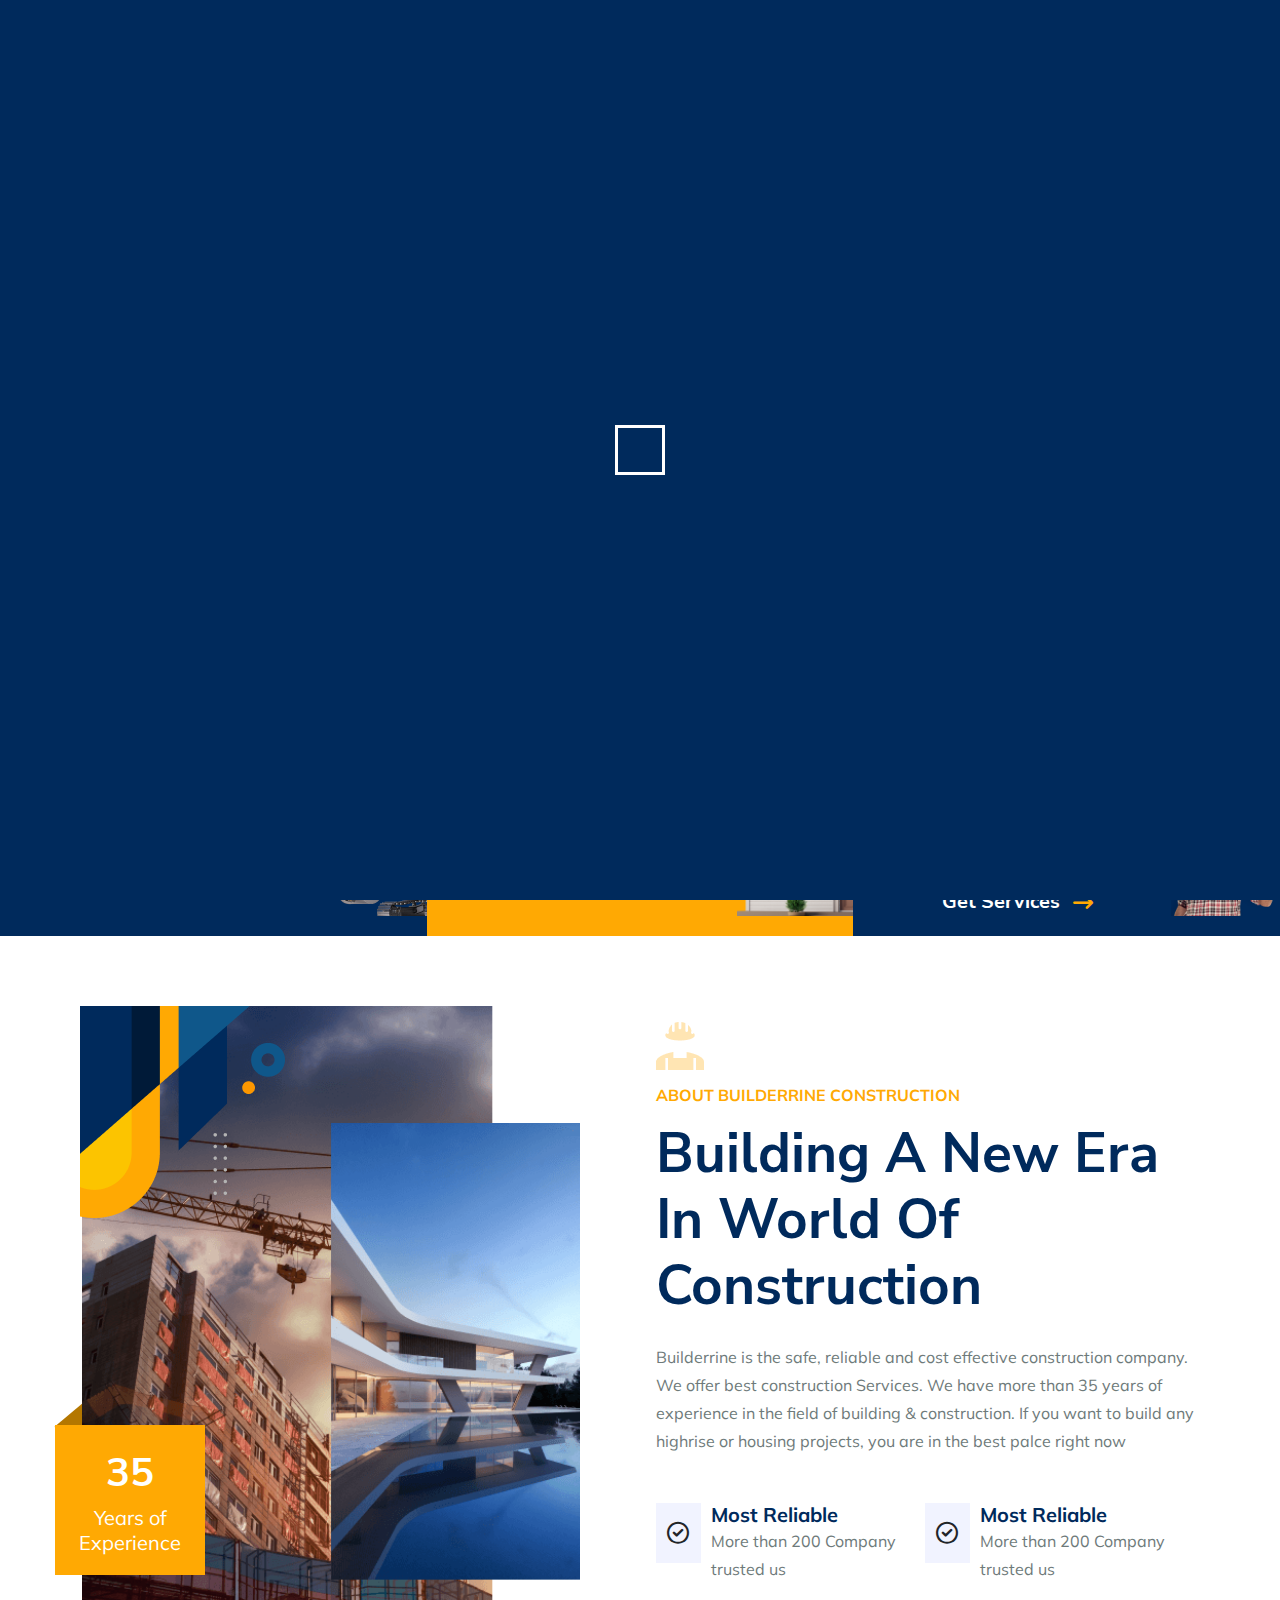
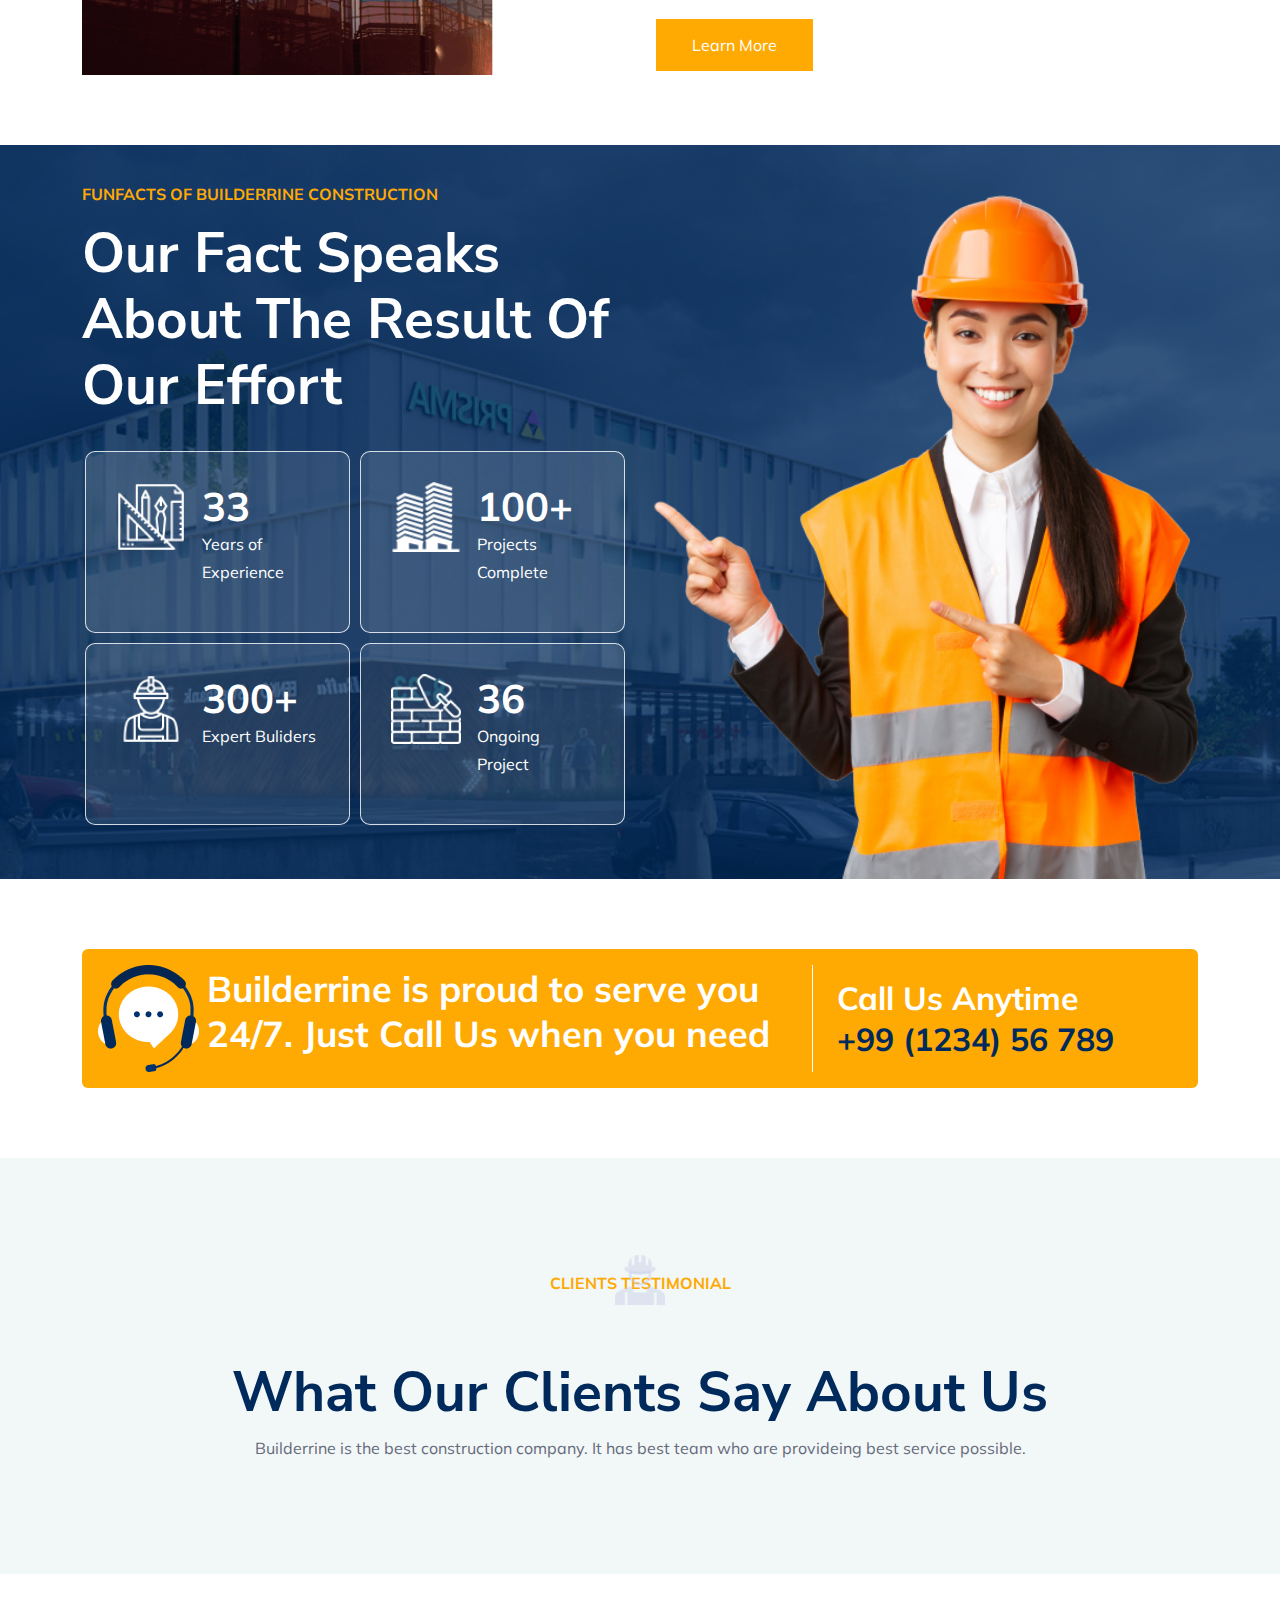
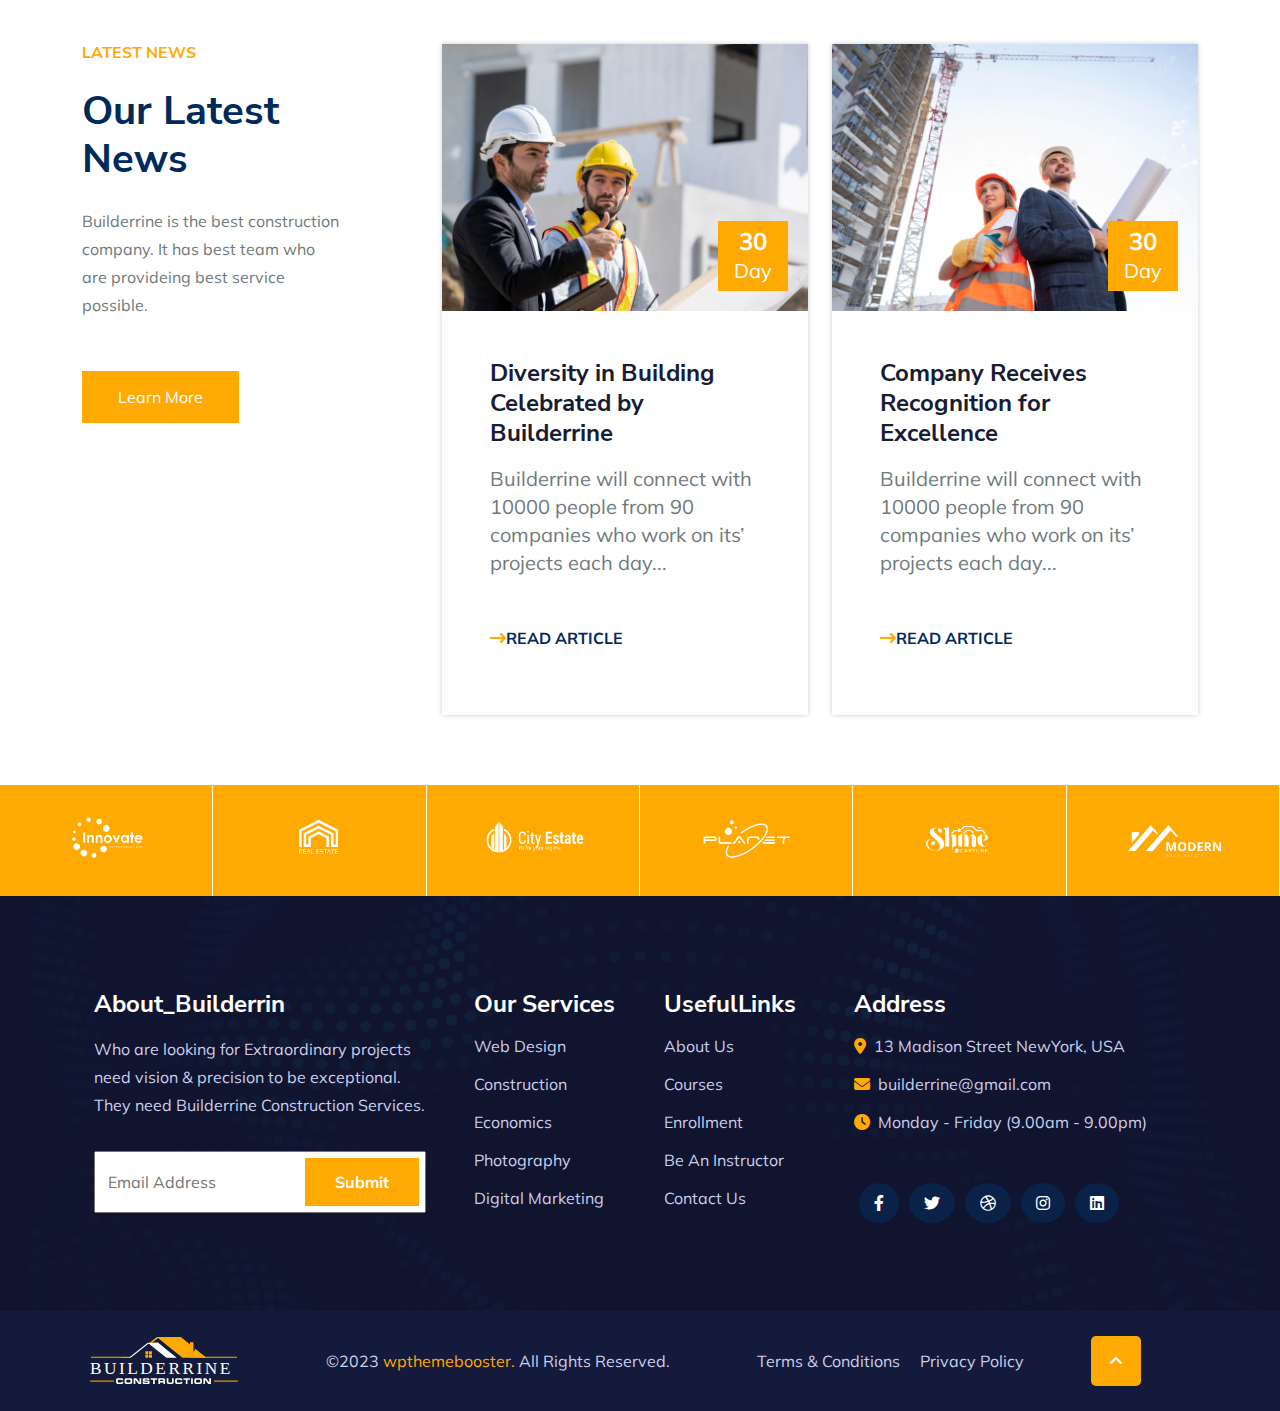
<file: index.html>
<!DOCTYPE html>
<html lang="en">

<head>
    <meta charset="UTF-8">
    <meta name="viewport" content="width=device-width, initial-scale=1.0">
    <title>Builderrin Construction Multipages HTML5 Template</title>

    <!-- favicon icon -->
    <link rel="icon" href="images/favicon.png">

    <!-- font awesome -->
    <link rel="stylesheet" href="css/all.min.css">

    <!-- bootstrap  -->
    <link rel="stylesheet" href="css/bootstrap.min.css">

    <!-- owl  carousel-->
    <link rel="stylesheet" href="css/owl.carousel.min.css">

    <!-- style sheet -->
    <link rel="stylesheet" href="css/style.css">
    <link rel="stylesheet" href="css/responsive.css">
</head>

<body>

    <header id="header">

        <!-- start top header -->
        <div class="border-bottom">
            <div class="container g-0">
                <div class="row">
                    <div class=" col-sm-3 col justify-content-center col d-flex align-items-center">
                        <h6 class="bg_yellow fw-bold f_s14 d-none d-lg-block">Follow Us</h6>
                        <ul class="social_icon d-flex ">
                            <li><a href="#"><i class="fa-brands fa-facebook-f"></i></a></li>
                            <li><a href="#"><i class="fa-brands fa-twitter"></i></a></li>
                            <li><a href="#"><i class="fa-brands fa-dribbble"></i></a></li>
                            <li><a href="#"><i class="fa-brands fa-instagram"></i></a></li>
                            <li><a href="#"><i class="fa-brands fa-linkedin"></i></a></li>
                        </ul>
                    </div>
                    <div
                        class=" col-sm-9 p-0 col-12 contect justify-content-sm-end text-sm-center d-flex  align-items-center ms-auto text-end">
                        <div class="f_s14 text_gray">
                            <i class="fa-regular fa-clock bg_yellow icon" data-bs-toggle="tooltip"
                                data-bs-placement="top" data-bs-title="Tooltip on top"></i>
                            <span class="hide_text">Monday - Friday </span>
                            <strong class="hide_text">(9.00am - 9.00pm)</strong>
                        </div>
                        <div class="f_s14 mx-3 text_gray">
                            <i class="fa-regular fa-envelope bg_yellow icon " data-bs-toggle="tooltip"
                                data-bs-placement="top" data-bs-title="Tooltip on top"></i>
                            <span class="hide_text">builderrine@gmail.com</span>
                        </div>
                        <div class="top_btn">
                            <a href="#" class="btn btn_top_theme">Request Free Quote</a>
                        </div>
                    </div>
                </div>
            </div>
        </div>
        <!-- end top header -->

        <!-- start nav -->
        <div class="container g-0">
            <div class="row">
                <nav class="p-3 ">
                    <div class="main_header d-sm-flex flex-wrap justify-content-between align-items-center">
                        <div class="main_logo px-3 col">
                            <a href="#" class="d-block" style="max-width: 200px;">
                                <img src="images/logo.svg" alt="" style="width: 100% !important;" />
                            </a>
                        </div>
                        <ul class="main_menu d-flex  align-items-center justify-content-center mx-auto p-0 col">
                            <li>
                                <a class="d-flex align-items-center active" href="index.html"><span>Home</span></a>
                            </li>
                            <li>
                                <a class="d-flex align-items-center" href="srevices_one.html"><span>Services</span><i
                                        class="fa-solid fa-angle-down"></i>
                                </a>
                                <ul class="sub_menu">
                                    <li><a href="srevices_two.html">Services Details</a></li>
                                </ul>
                            </li>
                            <li>
                                <a class="d-flex align-items-center" href="project_one.html"><span>Projects</span><i
                                        class="fa-solid fa-angle-down"></i></a>
                                <ul class="sub_menu">
                                    <li><a href="project_details.html">Projects Detail</a></li>
                                </ul>
                            </li>
                            <li>
                                <a class="d-flex align-items-center" href="#"><span>Pages</span><i
                                        class="fa-solid fa-angle-down"></i></a>
                                <ul class="sub_menu">
                                    <li><a href="about.html">About</a></li>
                                    <li><a href="team.html">Team</a></li>
                                    <li><a href="faq.html">FAQ</a></li>
                                    <li>
                                        <a href="#"
                                            class="d-flex justify-content-between align-items-center shop_active">Shop<i
                                                class="fa-solid fa-angle-right"></i></a>
                                        <ul class="peta_menu">
                                            <li><a href="shop_one.html">Shop One</a></li>
                                        </ul>
                                    </li>
                                </ul>
                            </li>
                            <li>
                                <a class="d-flex align-items-center" href="blog.html"><span>Blog</span><i
                                        class="fa-solid fa-angle-down"></i></a>
                                <ul class="sub_menu">
                                    <li><a href="blog_details.html">Blog Detail</a></li>
                                </ul>
                            </li>
                            <li><a href="contact.html">Contact</a></li>
                        </ul>
                        <div
                            class="d-flex align-items-center  justify-content-center justify-content-between justify-content-sm-end ms-auto col">
                            <i class="fa-solid fa-phone p_icon me-2   "></i>
                            <div class="pe-4  contect_us">
                                <h6 class="text_gray">Call Us Anytime</h6>
                                <strong class="">(+123)987.654.32</strong>
                            </div>
                            <div class="border-start d-flex flex-wrap ps-3 ">
                                <i class="fa-solid fa-search pe-3">
                                </i>
                                <i class="fa-solid fa-bars bar_icon" data-bs-toggle="offcanvas"
                                    data-bs-target="#side_menu">
                                </i>
                            </div>
                            <div class="offcanvas offcanvas-end" tabindex="-1" id="side_menu"
                                aria-labelledby="offcanvasLabel">
                                <div class="offcanvas-header">
                                    <a href="#" class="text-center py-3">
                                        <img src="images/sidbar_logo.svg" width="50%" alt="">
                                    </a>
                                    <i class="fa-solid fa-xmark cros" data-bs-dismiss="offcanvas"
                                        aria-label="Close"></i>
                                </div>
                                <div class="offcanvas-body px-2">
                                    <div class="flex-shrink-0 " style="width: 280px;">
                                        <ul class="list-unstyled ps-0 mo_main text-start">
                                            <li class="mb-1">
                                                <button
                                                    class="btn btn-toggle d-inline-flex align-items-center rounded border-0 collapsed"
                                                    data-bs-toggle="collapse" data-bs-target="#home-collapse"
                                                    aria-expanded="true">
                                                    <a href="index.html">Home</a>
                                                </button>
                                            </li>
                                            <li class="mb-1">
                                                <button
                                                    class="btn btn-toggle d-inline-flex align-items-center rounded border-0 collapsed"
                                                    data-bs-toggle="collapse" data-bs-target="#services-collapse"
                                                    aria-expanded="true">
                                                    <a href="srevices_one.html">Services</a>
                                                </button>
                                                <div class="collapse " id="services-collapse">
                                                    <ul
                                                        class="mo_sub btn-toggle-nav list-unstyled fw-normal pb-1 ms-4 ">
                                                        <li><a href="srevices_two.html"
                                                                class=" d-inline-flex text-decoration-none ">Services
                                                                Details</a>
                                                        </li>
                                                    </ul>
                                                </div>
                                            </li>
                                            <li class="mb-1">
                                                <button
                                                    class="btn btn-toggle d-inline-flex align-items-center rounded border-0 collapsed"
                                                    data-bs-toggle="collapse" data-bs-target="#projects-collapse"
                                                    aria-expanded="true">
                                                    <a href="project_one.html">Projects</a>
                                                </button>
                                                <div class="collapse " id="projects-collapse">
                                                    <ul class="mo_sub btn-toggle-nav list-unstyled fw-normal pb-1 ms-4">
                                                        <li><a href="project_details.html"
                                                                class=" d-inline-flex text-decoration-none ">Projects
                                                                Detail</a>
                                                        </li>
                                                    </ul>
                                                </div>
                                            </li>
                                            <li class="mb-1">
                                                <button
                                                    class="btn btn-toggle d-inline-flex align-items-center rounded border-0 collapsed"
                                                    data-bs-toggle="collapse" data-bs-target="#pages-collapse"
                                                    aria-expanded="true">
                                                    <a href="#">Pages</a>
                                                </button>
                                                <div class="collapse " id="pages-collapse">
                                                    <ul class="mo_sub btn-toggle-nav list-unstyled fw-normal pb-1 ms-4">
                                                        <li><a href="about.html"
                                                                class=" d-inline-flex text-decoration-none ">About </a>
                                                        </li>
                                                        <li><a href="team.html"
                                                                class=" d-inline-flex text-decoration-none ">Team </a>
                                                        </li>
                                                        <li><a href="faq.html"
                                                                class=" d-inline-flex text-decoration-none ">FAQ </a>
                                                        </li>
                                                        <li>
                                                            <button
                                                                class="btn btn-toggle d-inline-flex align-items-center rounded border-0 collapsed p-0"
                                                                data-bs-toggle="collapse" data-bs-target="#shop"
                                                                aria-expanded="true">
                                                                <a href="#">Pages</a>
                                                            </button>
                                                            <div class="collapse" id="shop">
                                                                <ul class="mo_peta  btn-toggle-nav list-unstyled ms-4">
                                                                    <li><a href="shop_one.html">Shop One</a></li>
                                                                </ul>
                                                            </div>
                                                        </li>
                                                    </ul>
                                                </div>
                                            </li>
                                            <li class="mb-1">
                                                <button
                                                    class="btn btn-toggle d-inline-flex align-items-center rounded border-0 collapsed"
                                                    data-bs-toggle="collapse" data-bs-target="#blog-collapse"
                                                    aria-expanded="true">
                                                    <a href="#">Blog</a>
                                                </button>
                                                <div class="collapse " id="blog-collapse">
                                                    <ul class="mo_sub btn-toggle-nav list-unstyled fw-normal pb-1 ms-4">
                                                        <li><a href="#"
                                                                class=" d-inline-flex text-decoration-none ">Blog
                                                                Detail</a>
                                                        </li>
                                                    </ul>
                                                </div>
                                            </li>
                                            <li class="mb-1">
                                                <button
                                                    class="btn btn-toggle d-inline-flex align-items-center rounded border-0 collapsed"
                                                    data-bs-toggle="collapse" data-bs-target="#blog-collapse"
                                                    aria-expanded="true">
                                                    <a href="#">Contact</a>
                                                </button>
                                            </li>
                                        </ul>
                                    </div>
                                </div>
                            </div>
                        </div>
                    </div>
                </nav>
            </div>
        </div>
        <!-- end nav-->

    </header>

    <main>

        <!-- start banner -->

        <section id="banner">
            <div class="bannertheme">
                <div class="container">
                    <div class="row">
                        <div class="p-5 d-flex  align-items-center col-xl-7 col-lg-8">
                            <div>
                                <p class="text-white fw-bold">CALL US ANYTIME
                                    <span class="fw-bold bg_yellow ps-3">+99 (1234) 56 789</span>
                                </p>
                                <h2 class="h1 fw-bold  text-white b_heading">Where You Find Best Builders</h2>
                                <div class="pt-3 d-inline-block">
                                    <a href="#" class="btn_theme">Learn More</a>
                                </div>
                            </div>
                        </div>
                        <div class="d-flex col-lg-4 col-md-6">
                            <img src="images/banner_img.png" alt="" class="coman_size">
                        </div>
                    </div>
                </div>
            </div>
            </div>
        </section>

        <!-- end banner -->

        <!-- start services -->

        <section>
            <div class="">
                <div class="container-fluid" id="hanging-icons">
                    <div class="row  g-4 row-cols-1 row-cols-lg-3 ">
                        <div class="col d-flex align-items-start m-0 p-0  bgservices_1 ">
                            <div class="me-3 mt-4 ps-5 s_logo">
                                <img src="images/services_icon1.png" alt="">
                            </div>
                            <div class="">
                                <h6 class="bg_yellow text_nunito mt-4">SERVICE ONE</h6>
                                <h2 class="fs-3 my-3 text_nunito">Industrial & Highrise Construction</h2>
                                <a href="#" class="text_nunito text-white fs-5 fw-bold">
                                    Get Services
                                    <i class="fa-solid fa-arrow-right-long  align-middle bg_yellow ms-2 "></i>
                                </a>
                            </div>
                            <div class="s_img mt-auto">
                                <img src="images/services_img1.png" alt="" class="coman_size">
                            </div>
                        </div>
                        <div class="col d-flex align-items-start m-0 p-0 bgservices_2 ">
                            <div class="me-3 mt-4  ps-5 s_logo">
                                <img src="images/services_icon2.png" alt="" class="coman_size">
                            </div>
                            <div class="">
                                <h6 class=" text_nunito mt-4">SERVICE TWO</h6>
                                <h2 class="fs-3 my-3  text_nunito">Real Estate & Housing Construction</h2>
                                <a href="#" class="text_nunito text-white fs-5 fw-bold">
                                    Get Services
                                    <i class="fa-solid fa-arrow-right-long  align-middle  ms-2 "></i>
                                </a>
                            </div>
                            <div class="s_img mt-auto">
                                <img src="images/services_img2.png" class="" alt="" height="100%" width="100%">
                            </div>
                        </div>
                        <div class="col d-flex align-items-start m-0 p-0 bgservices_1 ">
                            <div class="me-3 mt-4  ps-5 s_logo">
                                <img src="images/services_icon3.png" alt="">
                            </div>
                            <div class="">
                                <h6 class="bg_yellow text_nunito mt-4">SERVICE THREE</h6>
                                <h2 class="fs-3 my-3 text_nunito">
                                    Commertial Design & Building Construction
                                </h2>
                                <a href="#" class="text_nunito text-white fs-5 fw-bold">
                                    Get Services
                                    <i class="fa-solid fa-arrow-right-long  align-middle bg_yellow ms-2 "></i>
                                </a>
                            </div>
                            <div class="s_img mt-auto">
                                <img src="images/services_img3.png" alt="" class="coman_size">
                            </div>
                        </div>

                    </div>
                </div>
            </div>
        </section>

        <!-- end services -->

        <!-- start about -->

        <section class="spacer">
            <div class="container ">
                <div class="main_about d-flex align-items-center">
                    <div class="row">
                        <div class="left_about position-relative col-lg-7 ">
                            <img src="images/about_img.png" alt="" width="100px" class="">
                            <div class="upper_img">
                                <img src="images/about_p.png" alt="">
                            </div>
                            <div class="about_squre p-3 text-white text-center">
                                <h2 class="text_nunito fw-bold fs-1 mt-2">35</h2>
                                <p class="text_mulish fs-5 lh-sm mt-2">Years of Experience</p>
                            </div>
                        </div>
                        <div class="right_about col-lg-6 col-12 p-3 ">
                            <div class="about_img_icon " style="width: 50px;">
                                <img src="images/about_icon.png" alt="">
                            </div>
                            <h3 class=" bg_yellow fw-bold my-3 fs-6 ">ABOUT BUILDERRINE CONSTRUCTION</h3>
                            <p class="bg_blue fw-bold h1 about_heading">Building A New Era In World Of Construction</p>
                            <p class="text_gray my-4">Builderrine is the safe, reliable and cost effective construction
                                company. We
                                offer
                                best construction
                                Services. We have more than 35 years of experience in the field of building &
                                construction. If you want
                                to build any highrise or housing projects, you are in the best palce right now</p>
                            <div class="d-xl-flex main_about_info my-5">
                                <div class="about_info d-flex ">
                                    <i class="fa-regular fa-circle-check"></i>
                                    <div>
                                        <h3 class="bg_blue fs-5 fw-bold">Most Reliable</h3>
                                        <span class="text_gray">More than 200 Company trusted us</span>
                                    </div>
                                </div>
                                <div class="about_info d-flex ">
                                    <i class="fa-regular fa-circle-check"></i>
                                    <div>
                                        <h3 class="bg_blue fs-5 fw-bold">Most Reliable</h3>
                                        <span class="text_gray">More than 200 Company trusted us</span>
                                    </div>
                                </div>
                            </div>
                            <a href="#" class="btn_theme">Learn More</a>
                        </div>
                    </div>
                </div>
            </div>
        </section>

        <!-- end about -->

        <!-- start facts -->

        <section>
            <div class="bgfacts">
                <div class="container">
                    <div class="row ">
                        <div class="z-1 py-4 col-lg-6">
                            <h3 class="bg_yellow fw-bold my-3 fs-6 ">FUNFACTS OF BUILDERRINE CONSTRUCTION</h3>
                            <p class="text-white fw-bold h1 about_heading ">Our Fact Speaks About The Result Of Our
                                Effort</p>
                            <div class="row pt-4 main_facts justify-content-center flex-wrap">
                                <div class="text-white single_facts d-flex w-50  col-lg-5 col-12">
                                    <div class="fcts_img_icon">
                                        <img src="images/facts-3.png" alt="">
                                    </div>
                                    <div class="ms-3">
                                        <h4 class="fs-1 fw-bold">33</h4>
                                        <p>Years of Experience</p>
                                    </div>
                                </div>
                                <div class="text-white single_facts d-flex w-50  col-lg-5 col-12">
                                    <div class="fcts_img_icon">
                                        <img src="images/facts-4.png" alt="">
                                    </div>
                                    <div class="ms-3">
                                        <h4 class="fs-1 fw-bold">100+</h4>
                                        <p>Projects Complete</p>
                                    </div>
                                </div>
                                <div class="text-white single_facts d-flex w-50  col-lg-5 col-12">
                                    <div class="fcts_img_icon">
                                        <img src="images/facts-5.png" alt="">
                                    </div>
                                    <div class="ms-3">
                                        <h4 class="fs-1 fw-bold">300+</h4>
                                        <p>Expert Buliders</p>
                                    </div>
                                </div>
                                <div class="text-white single_facts d-flex w-50  col-lg-5 col-12">
                                    <div class="fcts_img_icon">
                                        <img src="images/facts-6.png" alt="">
                                    </div>
                                    <div class="ms-3">
                                        <h4 class="fs-1 fw-bold">36</h4>
                                        <p>Ongoing Project</p>
                                    </div>
                                </div>
                            </div>
                        </div>
                        <div class="d-flex align-items-end mt-5 z-1 fcts_img col-lg-6">
                            <img src="images/facts_1.png" alt="" class="coman_size">
                        </div>
                    </div>
                </div>
            </div>
        </section>

        <!-- end facts -->

        <!-- start banner -->

        <section class="spacer">
            <div class="container">
                <div class="main_banner background_yellow rounded">
                    <div class="row p-3 align-items-center justify-content-center ">
                        <div class="col-md-8 col-12 sub_img_banner">
                            <div class="banner_content_txt d-lg-flex align-items-center justify-content-between">
                                <p class="fw-bold text-white b_txt ms-2 order-lg-2">Builderrine is proud to serve you
                                    24/7. Just Call Us
                                    when you need</p>
                                <img src="images/headphone.png" alt="" class="order-lg-1">
                            </div>
                        </div>
                        <div class="col-md-4 col-12 sub_contect_banner">
                            <h3 class="text-white fs-2 fw-bold mb-2">Call Us Anytime </h3>
                            <span class="bg_blue fs-2 fw-bold">+99 (1234) 56 789</span>
                        </div>
                    </div>
                </div>
            </div>
            </div>
        </section>

        <!-- end banner -->

        <!-- start  testimonial-->

        <section class="space bgtest ">
            <div class="container">
                <div class="row">
                    <div class="testimonial_heading text-center">
                        <h3 class=" bg_yellow fw-bold my-3 fs-6 ">CLIENTS TESTIMONIAL</h3>
                        <img src="images/heading_icon.png" alt="" class="testi_h_img">
                        <p class="bg_blue fw-bold h1 about_heading text_nunito">What Our Clients Say About Us</p>
                        <p class="fs-6 test_p">Builderrine is the best construction company. It has best team who are
                            provideing
                            best service possible.</p>
                    </div>
                    <div class="py-5 col-12">
                        <div class="owl-carousel owl-theme">
                            <div class="item">
                                <div class="single_test_box  p-5">
                                    <div class="t_rating">
                                        <ul class="t_start_icon d-flex align-items-center mb-3">
                                            <li>
                                                <h6 class="fw-bold me-3">Rating:</h6>
                                            </li>
                                            <li><i class="fa-solid fa-star bg_yellow p-1"></i></li>
                                            <li><i class="fa-solid fa-star bg_yellow p-1"></i></li>
                                            <li><i class="fa-solid fa-star bg_yellow p-1"></i></li>
                                            <li><i class="fa-solid fa-star bg_yellow p-1"></i></li>
                                            <li><i class="fa-regular fa-star bg_yellow p-1"></i></li>
                                        </ul>
                                        <p class="text_gray rating_p">Builderrine Construction provides us nice serives.
                                            The have designed
                                            and build our NY Pent House project. They have exceeded our expectation and
                                            did such an amazing
                                            job. We are very happy with their work”</p>
                                    </div>
                                    <div class="t_bottom d-flex mt-4">
                                        <div class="test_img rounded">
                                            <img src="images/testmonial_1.png" alt="">
                                        </div>
                                        <div class="test_info ms-3">
                                            <h5 class="bg_blue fw-bold pb-1 rating_p">Johnathon Doe</h5>
                                            <h6 class="test_city">New York</h6>
                                        </div>
                                    </div>
                                </div>
                            </div>
                            <div class="item">
                                <div class="single_test_box  p-5">
                                    <div class="t_rating">
                                        <ul class="t_start_icon d-flex align-items-center mb-3">
                                            <li>
                                                <h6 class="fw-bold me-3">Rating:</h6>
                                            </li>
                                            <li><i class="fa-solid fa-star bg_yellow p-1"></i></li>
                                            <li><i class="fa-solid fa-star bg_yellow p-1"></i></li>
                                            <li><i class="fa-solid fa-star bg_yellow p-1"></i></li>
                                            <li><i class="fa-solid fa-star bg_yellow p-1"></i></li>
                                            <li><i class="fa-regular fa-star bg_yellow p-1"></i></li>
                                        </ul>
                                        <p class="text_gray rating_p">Builderrine Construction provides us nice serives.
                                            The have designed
                                            and build our NY Pent House project. They have exceeded our expectation and
                                            did such an amazing
                                            job. We are very happy with their work”</p>
                                    </div>
                                    <div class="t_bottom d-flex mt-4">
                                        <div class="test_img rounded">
                                            <img src="images/testmonial_2.png" alt="">
                                        </div>
                                        <div class="test_info ms-3">
                                            <h5 class="bg_blue fw-bold pb-1 rating_p">Johnathon Doe</h5>
                                            <h6 class="test_city">New York</h6>
                                        </div>
                                    </div>
                                </div>
                            </div>
                            <div class="item">
                                <div class="single_test_box  p-5">
                                    <div class="t_rating">
                                        <ul class="t_start_icon d-flex align-items-center mb-3">
                                            <li>
                                                <h6 class="fw-bold me-3">Rating:</h6>
                                            </li>
                                            <li><i class="fa-solid fa-star bg_yellow p-1"></i></li>
                                            <li><i class="fa-solid fa-star bg_yellow p-1"></i></li>
                                            <li><i class="fa-solid fa-star bg_yellow p-1"></i></li>
                                            <li><i class="fa-solid fa-star bg_yellow p-1"></i></li>
                                            <li><i class="fa-regular fa-star bg_yellow p-1"></i></li>
                                        </ul>
                                        <p class="text_gray rating_p">Builderrine Construction provides us nice serives.
                                            The have designed
                                            and build our NY Pent House project. They have exceeded our expectation and
                                            did such an amazing
                                            job. We are very happy with their work”</p>
                                    </div>
                                    <div class="t_bottom d-flex mt-4">
                                        <div class="test_img rounded">
                                            <img src="images/testmonial_3.png" alt="">
                                        </div>
                                        <div class="test_info ms-3">
                                            <h5 class="bg_blue fw-bold pb-1 rating_p">Johnathon Doe</h5>
                                            <h6 class="test_city">New York</h6>
                                        </div>
                                    </div>
                                </div>
                            </div>
                            <div class="item">
                                <div class="single_test_box  p-5">
                                    <div class="t_rating">
                                        <ul class="t_start_icon d-flex align-items-center mb-3">
                                            <li>
                                                <h6 class="fw-bold me-3">Rating:</h6>
                                            </li>
                                            <li><i class="fa-solid fa-star bg_yellow p-1"></i></li>
                                            <li><i class="fa-solid fa-star bg_yellow p-1"></i></li>
                                            <li><i class="fa-solid fa-star bg_yellow p-1"></i></li>
                                            <li><i class="fa-solid fa-star bg_yellow p-1"></i></li>
                                            <li><i class="fa-regular fa-star bg_yellow p-1"></i></li>
                                        </ul>
                                        <p class="text_gray rating_p">Builderrine Construction provides us nice serives.
                                            The have designed
                                            and build our NY Pent House project. They have exceeded our expectation and
                                            did such an amazing
                                            job. We are very happy with their work”</p>
                                    </div>
                                    <div class="t_bottom d-flex mt-4">
                                        <div class="test_img rounded">
                                            <img src="images/testmonial_1.png" alt="">
                                        </div>
                                        <div class="test_info ms-3">
                                            <h5 class="bg_blue fw-bold pb-1 rating_p">Johnathon Doe</h5>
                                            <h6 class="test_city">New York</h6>
                                        </div>
                                    </div>
                                </div>
                            </div>
                            <div class="item">
                                <div class="single_test_box  p-5">
                                    <div class="t_rating">
                                        <ul class="t_start_icon d-flex align-items-center mb-3">
                                            <li>
                                                <h6 class="fw-bold me-3">Rating:</h6>
                                            </li>
                                            <li><i class="fa-solid fa-star bg_yellow p-1"></i></li>
                                            <li><i class="fa-solid fa-star bg_yellow p-1"></i></li>
                                            <li><i class="fa-solid fa-star bg_yellow p-1"></i></li>
                                            <li><i class="fa-solid fa-star bg_yellow p-1"></i></li>
                                            <li><i class="fa-regular fa-star bg_yellow p-1"></i></li>
                                        </ul>
                                        <p class="text_gray rating_p">Builderrine Construction provides us nice serives.
                                            The have designed
                                            and build our NY Pent House project. They have exceeded our expectation and
                                            did such an amazing
                                            job. We are very happy with their work”</p>
                                    </div>
                                    <div class="t_bottom d-flex mt-4">
                                        <div class="test_img rounded">
                                            <img src="images/testmonial_1.png" alt="">
                                        </div>
                                        <div class="test_info ms-3">
                                            <h5 class="bg_blue fw-bold pb-1 rating_p">Johnathon Doe</h5>
                                            <h6 class="test_city">New York</h6>
                                        </div>
                                    </div>
                                </div>
                            </div>
                            <div class="item">
                                <div class="single_test_box  p-5">
                                    <div class="t_rating">
                                        <ul class="t_start_icon d-flex align-items-center mb-3">
                                            <li>
                                                <h6 class="fw-bold me-3">Rating:</h6>
                                            </li>
                                            <li><i class="fa-solid fa-star bg_yellow p-1"></i></li>
                                            <li><i class="fa-solid fa-star bg_yellow p-1"></i></li>
                                            <li><i class="fa-solid fa-star bg_yellow p-1"></i></li>
                                            <li><i class="fa-solid fa-star bg_yellow p-1"></i></li>
                                            <li><i class="fa-regular fa-star bg_yellow p-1"></i></li>
                                        </ul>
                                        <p class="text_gray rating_p">Builderrine Construction provides us nice serives.
                                            The have designed
                                            and build our NY Pent House project. They have exceeded our expectation and
                                            did such an amazing
                                            job. We are very happy with their work”</p>
                                    </div>
                                    <div class="t_bottom d-flex mt-4">
                                        <div class="test_img rounded">
                                            <img src="images/testmonial_1.png" alt="">
                                        </div>
                                        <div class="test_info ms-3">
                                            <h5 class="bg_blue fw-bold pb-1 rating_p">Johnathon Doe</h5>
                                            <h6 class="test_city">New York</h6>
                                        </div>
                                    </div>
                                </div>
                            </div>
                        </div>
                    </div>
                </div>
            </div>
        </section>

        <!-- end  testimonial-->

        <!-- start news -->

        <section class="spacer">
            <div class="container">
                <div class="row main_news">
                    <div class="col-lg-3 col-md-12 left_news_content text-xl-start  text-md-center">
                        <div class="news_txt">
                            <h4 class="text_nunito bg_yellow fs-6 fw-bold text_uppercase">Latest News</h4>
                            <h2 class="text_nunito bg_blue   fs-1 fw-bold py-4">Our Latest News</h2>
                            <p class="text_gray pb-5">Builderrine is the best construction company. It has best team who
                                are
                                provideing best service possible.</p>
                            <a href="#" class="btn_theme">Learn More</a>
                        </div>
                    </div>
                    <div class=" col-lg-9 col-md-12 p-lg-0 pt-sm-5 right_news_content ">
                        <div class="row justify-content-md-end">
                            <div class="inner_news_txt p-0 me-4 col-md-5 col-12">
                                <div class="left_img_news object-fit-cover overflow-hiddan position-relative">
                                    <a href="#" class="news_img ">
                                        <img src="images/news_img1.png" class="w-100" alt="">
                                    </a>
                                    <div class="upper_box_news text-center d-block py-2">
                                        <a href="#" class="text-white fw-bold fs-4">30 <br> <span
                                                class="fs-5 fw-normal">Day</span></a>
                                    </div>
                                </div>
                                <div class="inner_news_text p-5">
                                    <a href="#" class="news_inner_heading text_nunito fw-bold fs-4">Diversity in
                                        Building Celebrated by
                                        Builderrine</a>
                                    <p class="text_gray fs-5 py-3">Builderrine will connect with 10000 people from 90
                                        companies who work
                                        on its’ projects each day...
                                    </p>
                                    <a href="#" class="bg_blue text_uppercase d-inline-block  fs-6 fw-bold news_read"><i
                                            class="fa-solid fa-arrow-right-long bg_yellow fs-6 n_right_arrow"></i>Read
                                        Article</a>
                                </div>
                            </div>
                            <div class="inner_news_txt p-0 me-4 col-md-5 col-12">
                                <div class="left_img_news object-fit-cover overflow-hiddan position-relative">
                                    <a href="#" class="news_img ">
                                        <img src="images/news_img2.png" class="w-100" alt="">
                                    </a>
                                    <div class="upper_box_news text-center d-block py-2">
                                        <a href="#" class="text-white fw-bold fs-4">30 <br> <span
                                                class="fs-5 fw-normal">Day</span></a>
                                    </div>
                                </div>
                                <div class="inner_news_text p-5">
                                    <a href="#" class="news_inner_heading text_nunito fw-bold fs-4">Company Receives
                                        Recognition for
                                        Excellence</a>
                                    <p class="text_gray fs-5 py-3">Builderrine will connect with 10000 people from 90
                                        companies who work
                                        on its’ projects each day...
                                    </p>
                                    <a href="#" class="bg_blue text_uppercase d-inline-block  fs-6 fw-bold news_read"><i
                                            class="fa-solid fa-arrow-right-long bg_yellow fs-6 n_right_arrow"></i>Read
                                        Article</a>
                                </div>
                            </div>

                        </div>
                    </div>
                </div>
            </div>
        </section>

        <!-- end news -->

        <!-- start patner -->

        <section>
            <div class="container-fluid">
                <div class="row">
                    <div class="p_img col-md-2 col-sm-6 col-12">
                        <img src="images/p6 (2).png" alt="">
                    </div>
                    <div class="p_img col-md-2 col-sm-6 col-12">
                        <img src="images/p6 (3).png" alt="">
                    </div>
                    <div class="p_img col-md-2 col-sm-6 col-12">
                        <img src="images/p6 (4).png" alt="">
                    </div>
                    <div class="p_img col-md-2 col-sm-6 col-12">
                        <img src="images/p6 (5).png" alt="">
                    </div>
                    <div class="p_img col-md-2 col-sm-6 col-12">
                        <img src="images/p6 (6).png" alt="">
                    </div>
                    <div class="p_img col-md-2 col-sm-6 col-12">
                        <img src="images/p6 (1).png" alt="">
                    </div>
                </div>
        </section>

        <!-- end patner -->



    </main>

    <!-- start footer -->
    <footer>
        <section class="footer_bg spacer">
            <div class="container">
                <div class="row justify-content-between">
                    <div class="About_Builderrin text-white p-4 col-md-4 col-sm-6 col-12 ">
                        <h4 class="fw-bold text_nunito">About_Builderrin</h4>
                        <p class="fotter_txt_color py-3">Who are looking for Extraordinary projects need vision &
                            precision to be
                            exceptional. They need Builderrine Construction Services.</p>
                        <div class="email_form">
                            <form action="post">
                                <div class="inner_email_box">
                                    <input type="email" class="email_box" placeholder="Email Address">
                                </div>
                                <button type="submit"
                                    class="f_submit_btn background_yellow border-0 text-white fs-6 fw-bold ">Submit</button>
                            </form>
                        </div>
                    </div>
                    <div class="Our_Services p-4 col-md-2 col-sm-6 col-12 ">
                        <h4 class="fw-bold text_nunito text-white mb-2">Our Services</h4>
                        <ul class="f_servives">
                            <li><a href="#" class="">Web Design</a></li>
                            <li><a href="#" class="">Construction</a></li>
                            <li><a href="#" class="">Economics</a></li>
                            <li><a href="#" class="">Photography</a></li>
                            <li><a href="#" class="">Digital Marketing</a></li>
                        </ul>
                    </div>
                    <div class="UsefulLinks p-4 col-md-2 col-sm-6 col-12 ">
                        <h4 class="fw-bold text_nunito text-white mb-2">UsefulLinks</h4>
                        <ul class="f_servives">
                            <li><a href="#" class="">About Us</a></li>
                            <li><a href="#" class="">Courses</a></li>
                            <li><a href="#" class="">Enrollment</a></li>
                            <li><a href="#" class="">Be an instructor</a></li>
                            <li><a href="#" class="">Contact Us</a></li>
                        </ul>
                    </div>
                    <div class="Address p-4 col-md-4 col-sm-6 col-12 ">
                        <h4 class="fw-bold text_nunito text-white mb-2">Address</h4>
                        <ul class="f_address">
                            <li>
                                <i class="fa-solid fa-location-dot bg_yellow pe-1"></i>
                                <span class="fotter_txt_color">13 Madison Street NewYork, USA</span>
                            </li>
                            <li>
                                <i class="fa-solid fa-envelope bg_yellow pe-1"></i>
                                <span class="fotter_txt_color">builderrine@gmail.com</span>
                            </li>
                            <li>
                                <i class="fa-solid fa-clock bg_yellow pe-1"></i>
                                <span class="fotter_txt_color">Monday - Friday (9.00am - 9.00pm)</span>
                            </li>
                        </ul>
                        <ul class="footer_social_icon d-flex d-block mt-5">
                            <li><a href="#"><i class="fa-brands fa-facebook-f"></i></a></li>
                            <li><a href="#"><i class="fa-brands fa-twitter"></i></a></li>
                            <li><a href="#"><i class="fa-brands fa-dribbble"></i></a></li>
                            <li><a href="#"><i class="fa-brands fa-instagram"></i></a></li>
                            <li><a href="#"><i class="fa-brands fa-linkedin"></i></a></li>
                        </ul>
                    </div>
                </div>
            </div>
        </section>

        <section class="main_footer">
            <div class="container">
                <div class="row justify-content-evenly align-items-center">
                    <div class="footer_logo text-md-center col-lg-2  col-md-12">
                        <img src="images/logo_foot.svg" alt="">
                    </div>
                    <div class="copyright_txt text-center my-md-3 col-lg-5 col-md-12">
                        <p class=" m-0">
                            <a href="#" class="fotter_txt_color">©2023 <span class="bg_yellow"> wpthemebooster.
                                </span> All Rights
                                Reserved.</a>
                        </p>
                    </div>
                    <ul
                        class="footer_list d-lg-flex align-items-center justify-content-end text-md-center justify-content-md-center col-lg-5 col-md-12">
                        <li><a href="#" class="fotter_txt_color">Terms & Conditions</a></li>
                        <li><a href="#" class="fotter_txt_color">Privacy Policy</a></li>
                        <li class="footer_up text-center m-md-auto"><a href="#header" class="text-white"><i
                                    class="fa-solid fa-angle-up fs-6"></i></a></li>
                    </ul>
                </div>
            </div>
        </section>
    </footer>
    <!-- end footer -->

    <!-- pre loader -->
    <div class="hide" id="pre_loader">
    <div class="inn_loader">
      <div class="loder_box">

      </div>
    </div>
  </div>

    <!-- js connect -->
    <script src="js/jquery-3.6.3.min.js"></script>
    <script src="js/bootstrap.bundle.min.js"></script>
    <script src="js/owl.carousel.min.js"></script>

    <script src="js/isotope-docs.min.js"></script>
    <script src="js/script.js"></script>
    <script>
        $(document).ready(function () {
            // init Isotope
            var $grid = $('.grid').isotope({
                // options
            });
            // filter items on button click
            $('.filter-button-group').on('click', 'button', function () {
                var filterValue = $(this).attr('data-filter');
                $grid.isotope({ filter: filterValue });
            });
        })
    </script>
</body>

</html>
</file>
<file: css/style.css>
@import url('https://fonts.googleapis.com/css2?family=Mulish:wght@200;400&family=Nunito+Sans:wght@200;400;600;700&display=swap');


/* mulish-200 - latin */
@font-face {
  font-display: swap;
  /* Check https://developer.mozilla.org/en-US/docs/Web/CSS/@font-face/font-display for other options. */
  font-family: 'Mulish';
  font-style: normal;
  font-weight: 200;
  src: url('../fonts/mulish-v12-latin-200.eot');
  /* IE9 Compat Modes */
  src: url('../fonts/mulish-v12-latin-200.eot?#iefix') format('embedded-opentype'),
    /* IE6-IE8 */
    url('../fonts/mulish-v12-latin-200.woff2') format('woff2'),
    /* Super Modern Browsers */
    url('../fonts/mulish-v12-latin-200.woff') format('woff'),
    /* Modern Browsers */
    url('../fonts/mulish-v12-latin-200.ttf') format('truetype'),
    /* Safari, Android, iOS */
    url('../fonts/mulish-v12-latin-200.svg#Mulish') format('svg');
  /* Legacy iOS */
}

/* mulish-regular - latin */
@font-face {
  font-display: swap;
  /* Check https://developer.mozilla.org/en-US/docs/Web/CSS/@font-face/font-display for other options. */
  font-family: 'Mulish';
  font-style: normal;
  font-weight: 400;
  src: url('../fonts/mulish-v12-latin-regular.eot');
  /* IE9 Compat Modes */
  src: url('../fonts/mulish-v12-latin-regular.eot?#iefix') format('embedded-opentype'),
    /* IE6-IE8 */
    url('../fonts/mulish-v12-latin-regular.woff2') format('woff2'),
    /* Super Modern Browsers */
    url('../fonts/mulish-v12-latin-regular.woff') format('woff'),
    /* Modern Browsers */
    url('../fonts/mulish-v12-latin-regular.ttf') format('truetype'),
    /* Safari, Android, iOS */
    url('../fonts/mulish-v12-latin-regular.svg#Mulish') format('svg');
  /* Legacy iOS */
}

/* nunito-sans-200 - latin */
@font-face {
  font-display: swap;
  /* Check https://developer.mozilla.org/en-US/docs/Web/CSS/@font-face/font-display for other options. */
  font-family: 'Nunito Sans';
  font-style: normal;
  font-weight: 200;
  src: url('../fonts/nunito-sans-v12-latin-200.eot');
  /* IE9 Compat Modes */
  src: url('../fonts/nunito-sans-v12-latin-200.eot?#iefix') format('embedded-opentype'),
    /* IE6-IE8 */
    url('../fonts/nunito-sans-v12-latin-200.woff2') format('woff2'),
    /* Super Modern Browsers */
    url('../fonts/nunito-sans-v12-latin-200.woff') format('woff'),
    /* Modern Browsers */
    url('../fonts/nunito-sans-v12-latin-200.ttf') format('truetype'),
    /* Safari, Android, iOS */
    url('../fonts/nunito-sans-v12-latin-200.svg#NunitoSans') format('svg');
  /* Legacy iOS */
}

/* nunito-sans-regular - latin */
@font-face {
  font-display: swap;
  /* Check https://developer.mozilla.org/en-US/docs/Web/CSS/@font-face/font-display for other options. */
  font-family: 'Nunito Sans';
  font-style: normal;
  font-weight: 400;
  src: url('../fonts/nunito-sans-v12-latin-regular.eot');
  /* IE9 Compat Modes */
  src: url('../fonts/nunito-sans-v12-latin-regular.eot?#iefix') format('embedded-opentype'),
    /* IE6-IE8 */
    url('../fonts/nunito-sans-v12-latin-regular.woff2') format('woff2'),
    /* Super Modern Browsers */
    url('../fonts/nunito-sans-v12-latin-regular.woff') format('woff'),
    /* Modern Browsers */
    url('../fonts/nunito-sans-v12-latin-regular.ttf') format('truetype'),
    /* Safari, Android, iOS */
    url('../fonts/nunito-sans-v12-latin-regular.svg#NunitoSans') format('svg');
  /* Legacy iOS */
}

/* nunito-sans-600 - latin */
@font-face {
  font-display: swap;
  /* Check https://developer.mozilla.org/en-US/docs/Web/CSS/@font-face/font-display for other options. */
  font-family: 'Nunito Sans';
  font-style: normal;
  font-weight: 600;
  src: url('../fonts/nunito-sans-v12-latin-600.eot');
  /* IE9 Compat Modes */
  src: url('../fonts/nunito-sans-v12-latin-600.eot?#iefix') format('embedded-opentype'),
    /* IE6-IE8 */
    url('../fonts/nunito-sans-v12-latin-600.woff2') format('woff2'),
    /* Super Modern Browsers */
    url('../fonts/nunito-sans-v12-latin-600.woff') format('woff'),
    /* Modern Browsers */
    url('../fonts/nunito-sans-v12-latin-600.ttf') format('truetype'),
    /* Safari, Android, iOS */
    url('../fonts/nunito-sans-v12-latin-600.svg#NunitoSans') format('svg');
  /* Legacy iOS */
}

/* nunito-sans-700 - latin */
@font-face {
  font-display: swap;
  /* Check https://developer.mozilla.org/en-US/docs/Web/CSS/@font-face/font-display for other options. */
  font-family: 'Nunito Sans';
  font-style: normal;
  font-weight: 700;
  src: url('../fonts/nunito-sans-v12-latin-700.eot');
  /* IE9 Compat Modes */
  src: url('../fonts/nunito-sans-v12-latin-700.eot?#iefix') format('embedded-opentype'),
    /* IE6-IE8 */
    url('../fonts/nunito-sans-v12-latin-700.woff2') format('woff2'),
    /* Super Modern Browsers */
    url('../fonts/nunito-sans-v12-latin-700.woff') format('woff'),
    /* Modern Browsers */
    url('../fonts/nunito-sans-v12-latin-700.ttf') format('truetype'),
    /* Safari, Android, iOS */
    url('../fonts/nunito-sans-v12-latin-700.svg#NunitoSans') format('svg');
  /* Legacy iOS */
}

/* font-family: 'Nunito Sans';
  font-family: 'Mulish'; */


body {
  font-family: 'Mulish';
  line-height: 28px;
}

ul {
  list-style: none;
  margin: 0;
  padding: 0;
}

img {

  object-fit: cover;
}

html {
  scroll-behavior: smooth;
}

a {
  text-decoration: none;
}

:root {
  --bgblue: #002A5C;
  --bgyellow: #ffa903;
  --bggray: #6E7A7A;
  --bgblack: #0A2148;
  --testimonial-text-color: #979A9F;
  --fontnunito: 'Nunito Sans';
  --fontMulish: 'Mulish';
}

.coman_size {
  height: 100%;
  width: 100%;
}

.spacer {
  padding-top: 70px;
  padding-bottom: 70px;
}

.bg_blue {
  color: var(--bgblue);
}

.bg_yellow {
  color: var(--bgyellow);
}

.background_yellow {
  background-color: var(--bgyellow);
}

.background_blue {
  background-color: var(--bgblue);
}

.text_nunito {
  font-family: var(--fontnunito);
}

.text_mulish {
  font-family: var(--fontMulish);
}

.text_gray {
  color: var(--bggray);
}

.fotter_txt_color {
  color: #CACFEB;
}
.cursor_pointer{
  cursor: pointer;
}

h1,
h2,
h3,
h4,
h5,
h6 {
  margin: 0;
}

.btn_theme {
  padding: 15px 35px;
  background-color: var(--bgyellow);
  transition: .3s;
  color: white;
  border: 1px solid transparent;
}

.btn_theme:hover {
  background-color: var(--bgblue);
}

.text_uppercase {
  text-transform: uppercase;
}
/* #pre_loader{
  position: fixed;
  width: 100%;
  height: 100%;
  z-index: 9999;
  transition: all 0.5s ease-in-out;
}
#pre_loader.hide{
  width: 100%;
  overflow: hidden;
} */
/* #pre_loader.hide>.loader {
  opacity: 0;
  visibility: hidden;
  transition-delay: 0.18s;
} */

/* #pre_loader.hide::before {
  transform: translateX(-150%);
}

#pre_loader::before {
  content: '';
  width: 100%;
  height: 100%;
  position: fixed;
  left: 0;
  top: 0;
  z-index: 4;
  background-color: var(--bgblue);
  transition: 1s cubic-bezier(0.858, 0.01, 0.068, 0.99);
}

.loader {
  position: absolute;
  left: 50%;
  top: 50%;
  transform: translate(-50%, -50%);
  z-index: 5;
}
*/
[aria-expanded=true] i{
  color: var(--bgyellow);
}
.shop_hvr_text>i{
  cursor: pointer;
  transition: .3s;
}
.shop_hvr_text>i:hover{
  color: var(--bgyellow);
}
#pre_loader{
  position: fixed;
  top: 0;
  left: 0;
  height: 100%;
  width: 100%;
  background-color: var(--bgblue);
  z-index: 20;
  display: flex;
  justify-content: center;
  align-items: center;

}


.inn_loader {
  display: inline-block;
  width: 50px;
  height: 50px;
  border: 3px solid #fff;
  animation: loader 2s infinite ease;
}

@keyframes loader {
  0% {
    transform: rotate(0deg);
  }

  25% {
    transform: rotate(180deg);
  }

  50% {
    transform: rotate(180deg);
  }

  75% {
    transform: rotate(360deg);
  }

  100% {
    transform: rotate(360deg);
  }
}
.loder_box {
  display: inline-block;
  width: 100%;
  background-color: #fff;

  animation: loderbox 2s infinite ease-in;
}

@keyframes loderbox {
  0% {
    height: 0;
  }

  25% {
    height: 0;
  }

  50% {
    height: 100%;
  }

  75% {
    height: 100%;
  }

  100% {
    height: 0;
  }
}

/* =================================================================================================
                                            start-header
  ====================================================================================================*/
/* top header */
.f_s14 {
  font-size: 14px;
}

.social_icon li a {
  color: var(--bgblue);
  margin: 0 7px;
  font-size: 12px;
}

.btn_top_theme {
  padding: 15px 22px;
  background-color: var(--bgblue);
  color: var(--bgyellow);
  font-size: 14px;
  border-radius: 0 !important;
  transition: .3s;
}

.top_btn>.btn_top_theme:hover {
  background-color: var(--bgyellow);
  color: var(--bgblue) !important;

}

/* main nav */

.main_menu>li>a {
  color: var(--bggray);
  font-weight: bold;
  /* text-align: center; */
  padding: 10px 18px !important;
  transition: .3s;
}

.main_menu li a:hover {
  color: var(--bgyellow);
}

.main_menu>li>a>i {
  vertical-align: middle;
  margin-left: 5px;
}

.main_menu>li {
  position: relative;
  font-family: var(--fontnunito);
}

.sub_menu {
  position: absolute;
  top: 100%;
  left: 0;
  width: 200%;
  background-color: #00326f;
  padding: 15px 30px;
  border-radius: 0 0 10px 10px;
  border-top: 3px solid var(--bgyellow);
  opacity: 0;
  visibility: hidden;
  transition: .5s;
  transform: translateX(10px);
  z-index: 99;
}

.sub_menu li,
.peta_menu li {
  padding: 8px 0;
}

.sub_menu>li>a,
.peta_menu>li>a {
  color: #fff;
  /* padding: 5px 0; */
  transition: .3s;
}

.sub_menu li {
  position: relative;
  border-bottom: 1px solid #d2d2d223;
}

.sub_menu li:last-child {
  border: none;
}

.peta_menu {
  position: absolute;
  top: 0%;
  left: 120%;
  width: 150%;
  padding: 15px 30px;
  background-color: #00326f;
  border-radius: 10px;
  opacity: 0;
  visibility: hidden;
  transition: .5s;
  transform: translateX(10px)
}

.main_menu>li:hover>.sub_menu,
.sub_menu>li:hover>.peta_menu {
  opacity: 1;
  visibility: visible;
  transform: translateX(0);
}

.p_icon {
  background-color: var(--bgyellow);
  color: white;
  padding: 10px;
  border-radius: 50%;
}

.active {
  color: var(--bgblue) !important;
}

.active_sub {
  color: var(--bgyellow) !important;
}

.bar_icon {
  display: none;
  color: var(--bgyellow);
}

.btn:hover,
.mo_sub>li:hover>a {
  color: var(--bgyellow) !important;
}

.btn,
.btn-toggle-nav>li>a,
.mo_sub>li>a,
.cros {
  color: white;
  transition: .3s;
}

.btn>a {
  color: #fff !important;
}

.mo_sub>li>a {
  color: #fff !important;
  font-weight: normal !important;
}

.mo_main li:hover {
  border-left: 2px solid var(--bgyellow);

}

.mo_main {
  font-family: var(--fontnunito);

}

.offcanvas {
  background-color: #0A2148;
}
.btn-toggle-nav>li:hover a{
  color: var(--bgyellow);
}
.arrow_active{
  color: var(--bgyellow);
}


/* =================================================================================================
                                            end-header
  ====================================================================================================*/
/* =================================================================================================
                                            start-banner
  ====================================================================================================*/

.bannertheme {
  background-image: url('../images/bg_banner.jpeg');
  background-repeat: no-repeat;
  background-position: center center;
  background-size: cover;
  position: relative;
  /* z-index: 99; */
}

.b_heading {
  font-size: 65px !important;
}

.b_pre {
  border-left: 3px solid var(--bgyellow);
  padding-left: 10px;
  font-size: 18px;
}



/* =================================================================================================
                                            end-banner
  ====================================================================================================*/

.bgservices_1 {
  background-color: var(--bgblue);
  color: white;
  padding: 20px 0 !important;
}

.bgservices_2 {
  background-color: var(--bgyellow);
  color: white;
  padding: 20px 0 !important;
}

.s_logo>img {
  max-width: 100%;
}

/*
  .s_logo::before{
    content: '';
   height: 40px;
   width: 40px;
   background-color: #6E7A7A;
   z-index: -9;
   border-radius: 50%;
   position: absolute;
   top: 0;
   left: 50px;
  } */


/* =================================================================================================
                                            start about
  ====================================================================================================*/

.left_about {
  width: 50%;
  padding-right: 60px;
  /* position: relative; */
}

.upper_img {
  position: absolute;
  top: 0;
  left: 10px;
}

.about_squre {
  height: 150px;
  width: 150px;
  background-color: var(--bgyellow);
  position: absolute;
  bottom: 100px;
  left: -15px;
}

.about_squre::after {
  content: '';
  position: absolute;
  top: -42px;
  left: 20px;
  height: 100px;
  width: 100px;
  background-color: #B47700;
  transform: rotate(50deg);
  z-index: -9999;
}

.right_about {
  width: 50%;
}

.about_heading {
  font-size: 55px;
  font-family: var(--fontnunito);
}

.about_info>i {
  height: 60px;
  width: 60px;
  font-size: 22px;
  text-align: center;
  line-height: 60px;
  background-color: #F1F3FF;
  margin-right: 10px;
}

.about_info>div>span {
  padding-right: 25px;
  margin: 10px 0;
}

.left_about>img {
  height: 100%;
  width: 100%;
}

/* =================================================================================================
                                            end about
  ====================================================================================================*/
/* =================================================================================================
                                            start facts
  ====================================================================================================*/

.bgfacts {
  background-image: url('../images/facts-1.png');
  background-repeat: no-repeat;
  background-size: cover;
  background-position: center center;
  position: relative;
  /* height: 100vh; */
}

.bgfacts::before {
  content: '';
  background-color: var(--bgblue);
  height: 100%;
  width: 100%;
  opacity: 0.8;
  position: absolute;
  top: 0;
  left: 0;
}

/* .bgfacts::after{
  content: '';
  background-image: url('..//images/facts-2.png');
  background-repeat: no-repeat;
  height: 100%;
  width: 100%;
  background-position: center center;
  position: absolute;
  top: 0;
  right: 0;
  z-index: 999;
} */
.single_facts {
  border: 1px solid rgba(255, 255, 255, .8);
  border-radius: 10px;
  background-color: rgba(255, 255, 255, .1);
  padding: 30px;
  transition: .3s;
}

.single_facts:hover {
  background-color: var(--bgyellow);
  color: #fff;
}

.fcts_img_icon img {
  width: 70px;
  height: 70px;
}

.main_facts {
  gap: 10px;
}

.w-50 {
  width: calc(50% - 20px) !important;
}

/* =================================================================================================
                                            end facts
  ====================================================================================================*/
/* =================================================================================================
                                            start project
  ====================================================================================================*/

.project_inner_nav>li {
  display: inline-block;
  padding: 10px 20px;
  border: 1px solid #CACFEB;
  color: var(--bggray);
  font-size: 16px;
  border-radius: 5px;
  margin: 0 10px;
  cursor: pointer;
}

.project_active {
  background-color: var(--bgyellow);
  color: #fff !important;
  border: none !important;
  position: relative;
}

.project_active::before {
  content: '';
  height: 0;
  width: 0;
  border-right: 10px solid transparent;
  border-left: 10px solid transparent;
  border-top: 10px solid var(--bgyellow);
  position: absolute;
  bottom: -9px;
  left: 50%;
  transform: translateX(-50%);
}

/* .inner_content_p {
  background-color: var(--bgblue);
  height: 100%;
  width: 100%;
} */

.hvr_inner_txt {
  height: 85%;
  /* width: 100%; */
}

.inner_p_icon {
  height: 50px;
  width: 50px;
  background-color: var(--bgyellow);
  border-radius: 5px;
  font-size: 20px;
  color: #f7f7f7;
  line-height: 50px;
  cursor: pointer;
}

.inner_social_p>li>a {
  display: block;
  font-size: 18px;
  color: #fff;
  padding: 0px 10px;
}

.inner_social_p {
  /* height: 0; */
  opacity: 0;
  visibility: hidden;
  transition: .3s;
  /* transform: translateY(-100px); */
}

.inner_p_icon:hover>.inner_social_p {
  opacity: 1;
  visibility: visible;
  /* transform: translateY(0px); */
  /* height: auto; */
}

.inner_p_icon:hover .hvr_inner_txt {
  transform: translateY(100px);
}

.project_heading>img {
  width: 5%;
  transform: translateY(-55px);
}

/* =================================================================================================
                                            end project
  ====================================================================================================*/
/* =================================================================================================
                                            start banner
  ====================================================================================================*/

.banner_content_txt>img {
  max-width: 20%;
}

.banner_content_txt {
  border-right: 1px solid #fff;
}

.b_txt {
  font-size: 36px;
  line-height: 45px;
}



/* =================================================================================================
                                            end banner
  ====================================================================================================*/
/* =================================================================================================
                                            start testimonial
  ====================================================================================================*/
.test_p {
  color: #656a7c;
  /* padding: 0 350px; */
}

.bgtest {
  padding-top: 100px;
  background-color: #f2f7f7;
}

.single_test_box {
  background-color: #fff;
  transition: 1s;
}

.rating_p {
  transition: 1s;
}

.testi_h_img {
  height: 50px;
  width: 50px;
  transform: translateY(-55px);
}

.single_test_box {
  /* height: 500px;
  width: 500px; */
  position: relative;
}

.test_img {
  height: 70px;
  width: 70px;
  object-fit: cover;
}

.test_city {
  color: var(--testimonial-text-color);
}

.single_test_box:hover {
  background-color: var(--bgblue);
  color: #fff !important;
}

.single_test_box:hover .rating_p {
  color: #fff;
}

/* .single_test_box::after {
  content: '';
  background-image: url('..//images/quote.png');
  background-repeat: no-repeat;
  height: 100%;
  width: 100%;
  position: absolute;
  top: 20px;
  right: 80px;
}

.single_test_box::before {
  content: '';
  background-image: url('..//images/quote2.png');
  background-repeat: no-repeat;
  height: 100%;
  width: 100%;
  position: absolute;
  top: 20px;
  right: 80px;
} */

/* =================================================================================================
                                            end tesrimonaial
  ====================================================================================================*/
/* =================================================================================================
                                            start news
  ====================================================================================================*/
.inner_news_txt {
  background-color: #fff;
  box-shadow: 0 0 5px rgba(0, 0, 0, .2);
}

.news_inner_heading {
  color: #181D35;
  transition: .5s;
}

.news_inner_heading:hover {
  color: var(--bgyellow);
}

.n_right_arrow {
  transition: 1s;
}

.news_read {
  padding: 15px 0;
  transition: 1s;
}

.news_read:hover .n_right_arrow {
  transform: translateX(135px);
  /* color: var(--bgblue); */
}

.news_read:hover {
  color: var(--bgyellow);
  transform: translatex(-15px);
}

.upper_box_news {
  height: 70px;
  width: 70px;
  background-color: var(--bgyellow);
  position: absolute;
  bottom: 20px;
  right: 20px;
  line-height: 25px;
}
.inner_news_text{
  height: auto;
}

/* =================================================================================================
                                            end news
  ====================================================================================================*/
/* =================================================================================================
                                            start patner
  ====================================================================================================*/

.p_img {
  background-color: var(--bgyellow);
  border-right: 1px solid #fff;
}

.p_img>img {
  max-width: 100%;
  /* max-height: 100%; */

}

/* =================================================================================================
                                            end patner
  ====================================================================================================*/
/* =================================================================================================
                                            start footer
  ====================================================================================================*/

.footer_bg {
  background-image: url('../images/FOOTER.png');
  background-repeat: no-repeat;
  background-position: center center;
  background-color: #111631;
}

.email_box {
  padding: 15px 12px;
  width: 100%;
  outline: none;
}

.email_form {
  position: relative;
}

.f_submit_btn {
  padding: 10px 30px;
  position: absolute;
  top: 7px;
  right: 7px;
}

.f_servives>li>a {
  display: block;
  color: #CACFEB;
  padding: 5px 0;
  text-transform: capitalize;
  transition: .3s;
}

.f_servives>li:hover>a {
  color: var(--bgyellow);
}

.f_address>li {
  padding: 5px 0;
}

.footer_social_icon>li>a {
  padding: 10px 15px;
  margin: 5px;
  background-color: #0A2148;
  border-radius: 50%;
  color: #fff;
  font-size: 16px;
  transition: .5s;
}

.footer_social_icon>li:hover>a {
  color: var(--bgyellow);
}

.main_footer {
  background-color: #141A3B;
  padding: 20px 0px;
}

.footer_logo>img {
  /* height: 100px; */
  width: 150px;
}

.footer_list li a {
  padding: 0 10px;
}

.footer_up {
  height: 50px;
  width: 50px;
  background-color: var(--bgyellow);
  border-radius: 5px;
  line-height: 50px;
}

/* =================================================================================================
                                            end footer
  ====================================================================================================*/



/* srevice one  */

.s_onebg {
  background-image: url('../images/one_bg_img.png');
  background-repeat: no-repeat;
  background-size: cover;
  background-position: center center;
  padding: 150px 0px;
  /* height: 50vh; */
  position: relative;
}

.s_onebg::after {
  content: '';
  background-image: url('../images/one_after.png');
  background-repeat: no-repeat;
  background-position: bottom right;
  position: absolute;
  bottom: 0;
  right: 0;
  z-index: 10;
  height: 100%;
  width: 100%;
}

.s_onebg::before {
  content: '';
  background-image: url('../images/about_p.png');
  background-repeat: no-repeat;
  background-position: top left;
  position: absolute;
  top: 0;
  left: 0;
  z-index: 15;
  height: 80%;
  width: 100%;
}

.inner_one_content::before {
  content: '';
  height: 100%;
  width: 100%;
  background-color: var(--bgblue);
  opacity: .9;
  position: absolute;
  top: 0;
  left: 0;
}

.s_one_hed {
  font-size: 55px;
}

.s_one_active {
  position: relative;
}

.s_one_active::before {
  content: '';
  height: 6px;
  width: 6px;
  background-color: #fff;
  border-radius: 50%;
  position: absolute;
  bottom: 7px;
  left: 5px;
}




.single_s_one {
  box-shadow: 0 0 10px rgba(0, 0, 0, .2);
  position: relative;
}

/* .single_s_one::after{
  content: '';
  height: 100%;
  width: 100%;
  background-color: var(--bgblue);
  position: absolute;
  top: 0;
  left: 0;
  z-index: -1;
} */
.one_hve_img {
  opacity: 0;
  transition: .3s;
  z-index: -1;
  position: relative;

}

.inner_img {
  transform: rotateY('30deg');
}

.one_hve_img::before {
  content: '';
  height: 100%;
  width: 100%;
  background-color: #002A5C;
  position: absolute;
  top: 0;
  left: 0;
  opacity: .5;
}

.single_s_one:hover>.one_hve_img {
  opacity: 1;
}

.inner_one_txt>.one_hvr_color {
  transition: 1s;
}

.single_s_one:hover>.inner_one_txt>.one_hvr_color {
  color: #fff;
}

.one_nav>li>a {

  padding: 15px 20px;
  background-color: rgba(255, 169, 3, 0.3);
  margin: 5px;
  color: var(--bgyellow);
  border-radius: 8px;
  transition: .5s;
}

.one_active>a {
  background-color: var(--bgyellow) !important;
  color: #fff !important;
}

.one_arrow>a {
  border: 1px solid #6E7A7A;
  color: #000 !important;
  background-color: transparent !important;
}

.one_nav>li:hover>a {
  background-color: var(--bgyellow) !important;
  color: #fff !important;
}

/* srevices two */

.upper_circle_stwo {
  padding: 20px;
  border-radius: 50%;
  background-color: var(--bgyellow);
  /* box-shadow: 0 0 15px var(--bgyellow); */
  bottom: -35px;
  right: 20px;
}

.inner_s_two {
  position: relative;
}

.inner_s_two::before {
  content: '';
  height: 80px;
  width: 80px;
  border-radius: 50%;
  border: 7px solid rgba(255, 169, 3, 0.4);
  position: absolute;
  top: -28px;
  right: -24px;
}

.inner_s_two>img {
  transform: rotateY('45deg');
}

.box_two_services {
  background-color: #fff;
  box-shadow: 0 0 10px rgba(0, 0, 0, .2);
}

.p_o_hvr {
  right: 0;
  left: 0;
  top: 0;
  bottom: 0;
  background-color: rgba(0, 42, 92, 0.9);
  transition: .3s;
  opacity: 0;
  visibility: hidden;
  transform: rotateY(90deg);
  transition: .8s;
}

.inner_icon_box {
  height: 60px;
  width: 60px;
  background-color: var(--bgyellow);
  display: inline-block;
  border-radius: 5px;
  text-align: center;
  cursor: pointer;
}

.inner_icon_box>i {
  line-height: 60px;
}

.p_o_list {
  opacity: 0;
  visibility: hidden;
  transition: .3s;
  height: 50px;
  transform: translateY(-100px);
}

.p_o_txt {
  height: 200px;
  width: 277px;
  text-align: left;
  transition: .3s;
}

.inner_icon_box:hover .p_o_list {
  opacity: 1;
  visibility: visible;
  transform: translateY(0px);
}

.inner_icon_box {
  transition: .3s;
}

.inner_icon_box:hover .p_o_txt {
  transform: translateY(80px);
  opacity: 0;
  visibility: hidden;
}

.main_projectone:hover .p_o_hvr {
  opacity: 1;
  visibility: visible;
  transform: rotateY(0deg);
}

/* project details */

.pd_inner_heading {
  background-color: #00326f;
}

.inner_txt {
  border-bottom: 1px solid #1C4A81;
}

.inner_txt>h6 {
  letter-spacing: 1px;
}

.inner_txt>span {
  color: #CACFEB;
}

.color_lightgray {
  color: #656a7c;
}

.pd_left_info>p {
  color: #656a7c;
}

.pf_line {
  width: 70px;
  border: 1px solid #ffa903;
  border-radius: 5px;
}

.accordion-button {
  padding: 20px 30px;
  color: var(--bgblue);
}

.accordion-button:not(.collapsed) {
  background-color: #ffa903 !important;
  color: #fff;
  font-weight: 600;
  letter-spacing: 1px;
  outline: none;
  box-shadow: none;
}

.Clients_Testimonial_box>.single_test_box {
  box-shadow: 0 0 5px rgba(0, 0, 0, .2);
}

/* .Clients_Testimonial_box  >.single_test_box::after,
.Clients_Testimonial_box >.single_test_box::before
{
  top: 10px;
  left: 750px ;
  height: 50px;
  width: 50px;
} */
.clients_social_icon>li>a {
  height: 50px;
  width: 50px;
  border-radius: 50%;

  display: block;
  text-align: center;
  line-height: 50px;
  font-size: 18px;
  color: #fff;
}

.facebok_client {
  background-color: #345895;
}

.twitter_client {
  background-color: #00A0EE;
}

.dribble_client {
  background-color: #4C57EA;
}

.linkdin_client {
  background-color: #2867B2;
}

.insta_client {
  background-color: #FF081E;
}

.pre_post_c {
  letter-spacing: 1px;
  color: #AEB6C2;
  font-size: 14px;
}

.client_inner_post {
  background-color: #fff;
  box-shadow: 0 0 5px rgba(0, 0, 0, .2);
}


/* start about page */


/* ======================================================================================================
                                    start bacth
=========================================================================================================*/
.batch_txt>h2 {
  font-size: 55px;
}

/* ======================================================================================================
                                    start bacth
=========================================================================================================*/

.mission_img {
  display: block;
  width: 100px;
  box-shadow: 0 0 10px rgba(0, 0, 0, .2);
  line-height: 70px;
}

.bg_funfacts {
  background-image: url('../images/funfacts_bg1.png');
  background-position: center;
  background-size: cover;
}

.fun_img {
  border-right: 2px solid #AEB6C2;
}

.fun_img_inner {
  height: 80px;
  width: 80px;
  border-radius: 50%;
  background-color: var(--bgyellow);
  line-height: 80px;
}

/* ======================================================================================================
                                    start member
=========================================================================================================*/

.glass_member {
  background: rgba(255, 255, 255, 0.25);

  backdrop-filter: blur(4px);
  -webkit-backdrop-filter: blur(4px);
  border-radius: 10px;
  border: 1px solid rgba(255, 255, 255, 1);
  /* background-color: rgba(0, 42, 92, 0.5); */
  width: 80%;
  left: 50%;
  /* bottom: -50px; */
  margin: -50px auto 0 auto;
  /* transform: translateX(-50%); */
  padding: 15px 35px;
  transition: .5s;

}

.glass_member>span {
  color: #6e7a7a;
}

.owl-nav {
  text-align: center;
}

.owl-nav .owl-prev,
.owl-nav .owl-next {
  height: 50px;
  width: 50px;
  background: #fff !important;
  border-radius: 50% !important;
  transition: .3s;
  margin: 10px 10px;
  transition: .5s;
  font-size: 22px;
}

.owl-nav .owl-prev:hover,
.owl-nav .owl-next:hover {
  background-color: var(--bgyellow) !important;
  color: var(--bgblue) !important;
}

.hvr_maber {
  background-color: rgba(0, 42, 92, .8);
  opacity: 0;
  visibility: hidden;
  transition: .9s;
  bottom: 34px;
  transform: translateY(500px);
}

.maber_social>li>a {
  height: 40px;
  width: 40px;
  display: block;
  background: rgba(255, 255, 255, 0.2);
  border-radius: 50%;
  text-align: center;
  line-height: 40px;
  color: #fff;
  margin: 5px;
  transition: .5s;
}

.maber_social>li:hover>a {
  background-color: var(--bgyellow);
  color: #fff;
}

.hvr {
  margin-bottom: 60px;
}

.main_maber_content:hover .hvr_maber {
  opacity: 1;
  visibility: visible;
  transform: translateY(0);
}

.main_maber_content:hover .glass_member {
  opacity: 0;
  visibility: hidden;
}

.owl-carousel .owl-dots.disabled,
.owl-carousel .owl-nav.disabled {
  display: block;
}

/* ======================================================================================================
                                    end member
=========================================================================================================*/



/* start team */

.single_member_box {
  overflow: hidden;
}

/* start faq */
.faq_content {
  padding-top: 100px;
}

.accordion_border>.accordion-item {
  border: none !important;
}


/* start shop one */

.shop_o_text {
  position: relative;
  padding: 5px 15px;
  height: 48px;
  display: inline-block;
  width: 100%;
}

.shop_o_btn {
  background-color: var(--bgblue);
  color: #fff;
  border: none;
  /* padding: 11px 18px; */
  height: 48px;
  width: 48px;
  border: 1px solid transparent;
  position: absolute;
  top: 0;
  right: 0;
}

.shop_one_heading::before {
  content: '';
  height: 1px;
  width: 40px;
  background-color: var(--bgyellow);
  position: absolute;
  bottom: -10px;
  left: 0;
}

.s_o_color>li>a {
  color: var(--bggray);
  font-size: 14px;

}

.shop_hvr_text {
  transition: .3s;
  color: gray !important;
}

.shop_hvr_text>i {
  font-size: 14px;
}

.shop_hvr_text>button,
.btn-toggle-nav>li>a {
  color: var(--bggray);
  font-size: 14px;
  font-weight: bold;
}

.btn-toggle-nav {
  margin-left: 30px !important;
}

input[type="number"]::-webkit-inner-spin-button,
input[type="number"]::-webkit-outer-spin-button {
  -webkit-appearance: none;
}

.range-slider {
  position: relative;
  height: 2px;
  width: 250px;
  border-radius: 15px;
  background: #000;
}

.range-slider .progress {
  position: absolute;
  left: 25%;
  right: 0%;
  height: 100%;
  border-radius: 15px;
  background: var(--bggray);
}

.range-slider input[type="range"] {
  position: absolute;
  width: 100%;
  height: 1px;
  --webkit-appearance: none;
  pointer-events: none;
  background: none;
  outline: none;
}

.range-slider .range-min::-webkit-slider-thumb {
  pointer-events: auto;
  -webkit-appearance: none;
  width: 10px;
  height: 10px;
  background: #000;
  border: 2px solid transparent;
  border-radius: 50%;
  opacity: 1;
}

.range-slider .range-max::-webkit-slider-thumb {
  pointer-events: auto;
  -webkit-appearance: none;
  width: 10px;
  height: 10px;
  background: #000;
  border: 2px solid transparent;
  border-radius: 50%;
  opacity: 1;
}

.max-value {
  margin-right: 90px;
}

.max-value>input[type="number"],
.max-value>span {
  border: none !important;
  outline: none;
  color: var(--bggray);
  font-size: 14px;
}

/* filter brnad */
.fiter_brand>ul>li {
  display: block;
  padding: 3px 0;
}

.filtre_inn_txt {
  margin-left: 5px;
  font-size: 14px;
  color: var(--bggray);
}

input[type="checkbox"] {
  opacity: 0;
}
.fiter_brand>ul>li{
  position: relative;
}
.custm_chkbox{
  height: 15px;
	width: 15px;
  background-color: transparent;
  border: 1px solid #dcdcdc;;
	position: absolute;
	top: 13px;
	left: 0px;
	border-radius: 4px;
	display: flex;
	align-items: center;
	justify-content: center;
}
.checkbox:checked ~.custm_chkbox{
  background-color: #000;
}
.chk_icon {
	color: #fff;
	opacity: 0;
  font-size: 10px;
  line-height: 15px;
	transition: .5s;
	transform: rotate(0deg);
}
.checkbox:checked~.custm_chkbox>.chk_icon {
	opacity: 1;
	transform: rotate(360deg);
}

/* product */
.product_tag>li{
  display: inline-block;
  margin-right: 16px;
}
.product_tag>li>a{
  font-size: 14px;
  color: var(--bggray);
  font-weight: bold;
  display: inline-block;
  position: relative;
  transition: .3s ease-in;

}
.main_product>ul>li>a::before{
  content: '';
  height: 1px;
  width: 0%;
  background-color: var(--bgblue);
  position: absolute;
  bottom: 0;
  left: 0; 
  transition: .3s ease-in;
}
.main_product>ul>li>a::after{
  content: '';
  height: 1px;
  width: 100%;
  background-color: #6E7A7A;
  position: absolute;
  bottom: 0;
  left: 0;
  transition: .3s ease-in;
}
.main_product>ul>li>a:hover::after{
  opacity: 0;
}
.main_product>ul>li>a:hover::before{
  width: 100%;
}
.main_product>ul>li:hover a{
  color: var(--bgblue);
}

/* shop right content */
.shop_inn_icon > li{
  cursor: pointer;
  color: #c6c6c6;
  padding: 0 1px;
}
.table_shop_active{
  color: var(--bgyellow);
}
.shop_inn_img::before{
  content: '';
  background-color: var(--bgblue);
  opacity: 0;
  transition: .5s;
  z-index: 9;
  position: absolute;
  top: 0;
  left: 0;
  right: 0;
  bottom: 0;
}
.shop_product_box:hover .shop_inn_img::before
{
  opacity: .5;
}
.shop_inn_img:hover .shop_hvr_img{
opacity: 1;
}
.shop_hvr_img,
.shop_inn_img:hover .shop_hvr
{
  opacity: 0;
  transition: .5s;
}
.shop_cutm_btn{
  display: inline-block;
  background-color: transparent;
  padding: 12px 30px;
  font-size: 18px;
  transition: .3s;
  position: relative;
}
.shop_cutm_btn::before,
.shop_cutm_btn::after
{
  content: '';
  width: 100%;
  height: 100%;
  position: absolute;
  z-index: -1;  
  transition: .5s;
}
.shop_cutm_btn::before{
  background-color: #fff;
  top: 0;
  right: 100%;
}
.shop_cutm_btn::after{
  background-color: var(--bgyellow);
  left: 0;
  top: 0;
}
.shop_cutm_btn:hover::after
{
  left: 100%;
}
.shop_cutm_btn:hover::before{
  right: 0;
}
.shop_cutm_btn:hover{
color: var(--bgblue) !important;
}
.shop_hvr_btn{
  position: absolute;
  top: -100%;
  transform: translateY(-50%);
  width: 100%;
  text-align: center;
  transition: .5s;
  z-index: 10;
}
.shop_product_box:hover .shop_inn_img > .shop_hvr_btn{
  top: 50%;
}
.shop_inn_heading>span{
  font-size: 12px;
  letter-spacing: 1px;
}
.shop_nav{
  margin-top: 80px;
}

/* blog detils */
.main_display>.upper_box_news{
  top: 30px;
  left: 30px;
}
.blog_btn{
  padding: 10px 22px;
  background-color: var(--bgyellow);
  letter-spacing: 1px;
  font-size: 14px;
}
.blog_heading
{
  font-size: 45px;
}
.blog_txt>p,.blog_p{
  font-size: 17px;
}

.blog_play_icon{
  height: 80px;
  width: 80px;
  background-color: var(--bgyellow);
  position: absolute;
  top: 50%;
  left: 50%;
  transform: translate(-50%,-50%);
}
.blog_social>li>a{
  display: inline-block;
  padding: 0px 15px;
  letter-spacing: 3px;
  font-size: 12px;
  color: #fff;  
  justify-content: space-evenly;
}
.facebook{
  background-color: #345895;
}
.twitter{
  background-color: #00A0EE;
}
.pinterest{
  background-color: #FF081E;
}
.instagram{
  background-color: #4C57EA;
}
.linkdin{
  background-color: #2867B2;
}
.social_jon>li>a{
  display: block;
  font-size: 12px;
  color: var(--bgblue);
  padding-right: 35px;
}
/* contact us */
.contact_bg{
  background-color: var(--bgblue);
  padding: 110px 0;
  position: relative;
}
.contact_bg::before{
  content: '';
  height: 100%;
  width: 20%;
  background-image: url('../images/con_bg.png');
  background-size: cover;
  background-repeat: no-repeat;
  background-position: left;
  position: absolute;
  top: 0;
  left: 0;
}

.contact_communication{
  background-color: #FFFFFF;
  padding: 30px;
}
.contact_icon{
  height: 70px;
  width: 70px;
  background-color: var(--bgblue);
}
.contact_txt>p{
  font-size: 14px;
  font-weight: 600;
}
.contact_main_form{
  padding: 0 70px;
}
.contact_inn_heading > p{
  font-size: 45px;
  line-height: 60px;
}
.contact_input{
  display: block;
  background-color: #0A2148;
  border: none;
  padding: 12px 15px;
  width: 100%;
  outline: none;
  color: #fff !important;
}
.contact_btn>.btn_theme:hover{
  border: 1px solid #fff;
}
</file>
<file: css/responsive.css>
@media screen and (max-width:991px) {

    .container {
        max-width: none !important;
        padding: 0 12px;
    }

    .left_about {
        display: none;
    }

    .right_about {
        width: 100% !important;
    }
    .banner_content_txt {
        border-right: none;
    }
    .main_banner>.row {
        display: block;
    }
    .sub_img_banner {
        width: 100%;
        text-align: center;
    }
    .banner_content_txt>img {
        max-width: 15%;
    }
    .sub_contect_banner {
        width: 100%;
        text-align: center; 
    }
    .b_txt{
        font-size: 28px !important;
        margin: 30px 0 !important;
    }
    .s_onebg::after,.s_onebg::before{
        display: none;
    }
    
}
@media screen and (min-width:0px) and (max-width:991px){
    
    .faq_img{
        display: none;
    }
    .accordion_faq{
        width: 100%;
    }


}
@media screen and (max-width:768px) {
    .icon {
        padding: 18px;
        background-color: var(--bgblue);
        font-size: 14px;
    }

    .hide_text {
        display: none;
    }
    .s_one_hed{
        font-size: 34px;
      }
      .s_onelist > li >a{
        font-size: 25px;
      }
      .fun_img {
        border-right: 2px solid transparent;
        margin: 10px 0;
      }

}

@media screen and (max-width:576px) {

    .main_logo {
        margin-bottom: 10px;
    }

    .w-50 {
        width: calc(100% - 20px) !important;
    }

    .social_icon {
        padding: 0;
    }

    .btn_top_theme {
        padding: 9px 10px;
        font-size: 12px;
    }

    .btn_top_theme:hover {
        color: var(--bgblue) !important;
    }

    .icon {
        padding: 13px 11px;
        font-size: 12px;
    }

    .offcanvas {
        max-width: 60%;
    }

    .contect {
        display: flex !important;
        justify-content: center !important;
    }

    .p_icon {
        display: none;
    }

    .contect_us {
        text-align: start;
    }
    .banner_content_txt>img {
        max-width: 25%;
    }
}

@media screen and (min-width:576px) and (max-width:768px) {
    .main_logo>a>img {
        width: 180%;
    }
    .p_img {
        /* background-color: var(--bgyellow); */
        border: 1px solid #fff;
      }
      .footer_list,.footer_logo{
        text-align: center;
      }
      .footer_up{
        margin: auto;
      }
}
@media screen and (min-width:375px) and (max-width:768px) {
      .footer_list,.footer_logo{
        text-align: center;
      }
      .footer_up{
        margin: auto;
      }
}

@media screen and (max-width:375px) {
    .main_logo>a>img {
        width: 60%;
    }

    .btn_theme {
        padding: 15px 50px;
    }

    .b_heading {
        font-size: 45px !important;
    }
    .right_news_content{
        margin-top: 30px;
    }
    .main_news{
        padding: 0 12px;
    }
    .p_img>img{
        margin-left: 50%;
        transform: translateX(-50%);
    }
   
}

@media screen and (max-width:1200px) {
    .main_menu {
        display: none !important;
    }

    .bar_icon {
        display: block;
    }

    .about_heading {
        font-size: 30px;
    }

    .about_info {
        margin-bottom: 10px;
    }

    .b_txt {
        font-size: 30px;
        line-height: 45px;
    }
}
@media screen and (max-width:1920px) and (min-width:1300px) {
        
        .owl-nav{
            position: absolute;
            top: 50%;
            width: 100%;
        }
        .owl-nav .owl-prev,
        .owl-nav .owl-next
        {
            position: absolute;
            left: 10px;
            top: 0;
            height: 50px;
            width: 50px;
            background-color: #fff !important;
            border-radius: 50% !important;
            margin: 5px;
            transition: .3s;
        }
        .owl-nav .owl-next{
            right: 0px;
            left: auto;
        }

}
@media screen and (max-width:1300px) {
    .contact_bg::before{
        display: none;
    }
}
</file>
